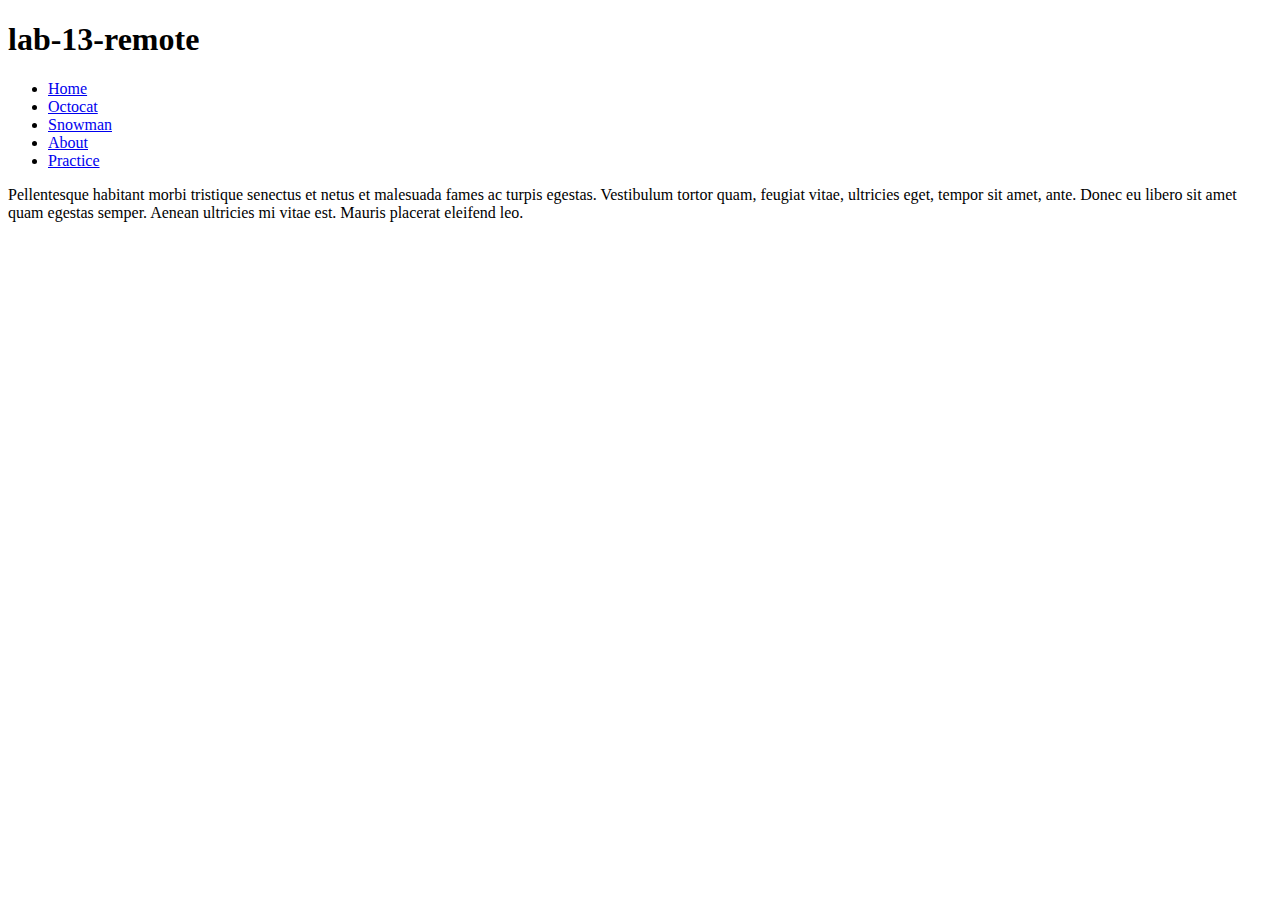
<file: index.html>
<!DOCTYPE html>
<html>
<body>
    <h1>lab-13-remote</h1>
    <ul>
    	<li><a href="index.html">Home</a></span></li>
    	<li><a href="https://octodex.github.com/">Octocat</a></span></li>
    	<li><a href="http://unicodesnowmanforyou.com/">Snowman</a></span></li>
    	<li><a href="about.html">About</a></span></li>
    	<li><a href="practice.html">Practice</a></span></li>
    </ul>
    <p>Pellentesque habitant morbi tristique senectus et netus et malesuada fames ac turpis egestas. Vestibulum tortor quam, feugiat vitae, ultricies eget, tempor sit amet, ante. Donec eu libero sit amet quam egestas semper. Aenean ultricies mi vitae est. Mauris placerat eleifend leo.</p>
</body>
</html>
</file>
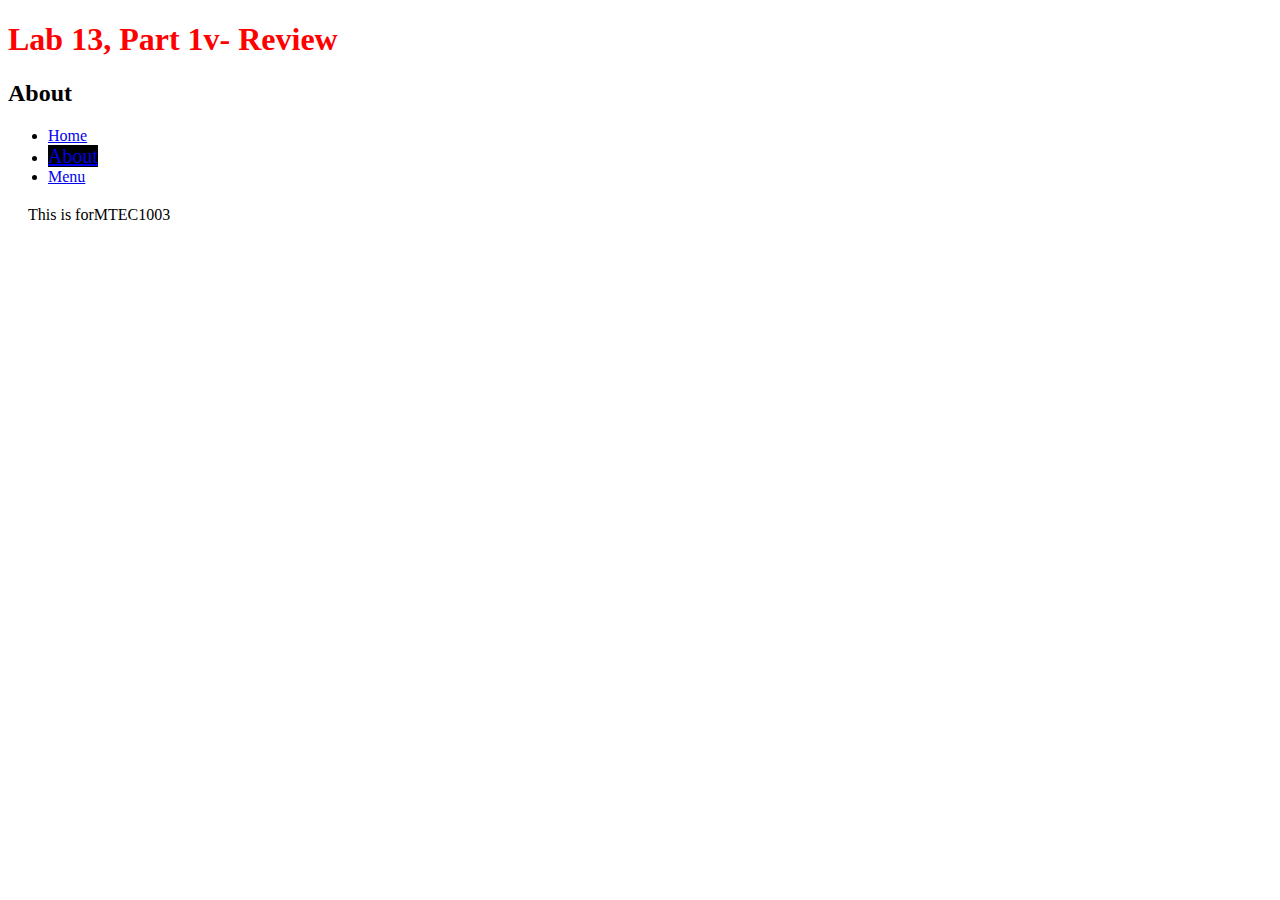
<file: about.html>
<!DOCTYPE html>
<html>
<head>
    <title>My first web page</title>
    <link rel="stylesheet" href="mystyles.css">
</head>
<body>
    <h1>Lab 13, Part 1v- Review</h1>
    <h2>About</h2>
    <ul>
    	<li><a href="home.html">Home</a></li>
    	<li><span class="active"><a href="about.html">About</a></span></li>
    	<li><a href="menu.html">Menu</a></li>
    </ul>
    <p>This is forMTEC1003</p>
</body>
</html>
</file>
<file: mystyles.css>
h1{
	color: red;
}

body{
	background: white url(http://images.wikia.com/adventuretimewithfinnandjake/images/3/3a/S1e1_flip_out.png)nor-repeat top right;
}

p{
	margin: 20px;
}

.active{
	color: green;
	font-size: 20px;
	font-style: sans-serif;
	background-color: black;
}
</file>
